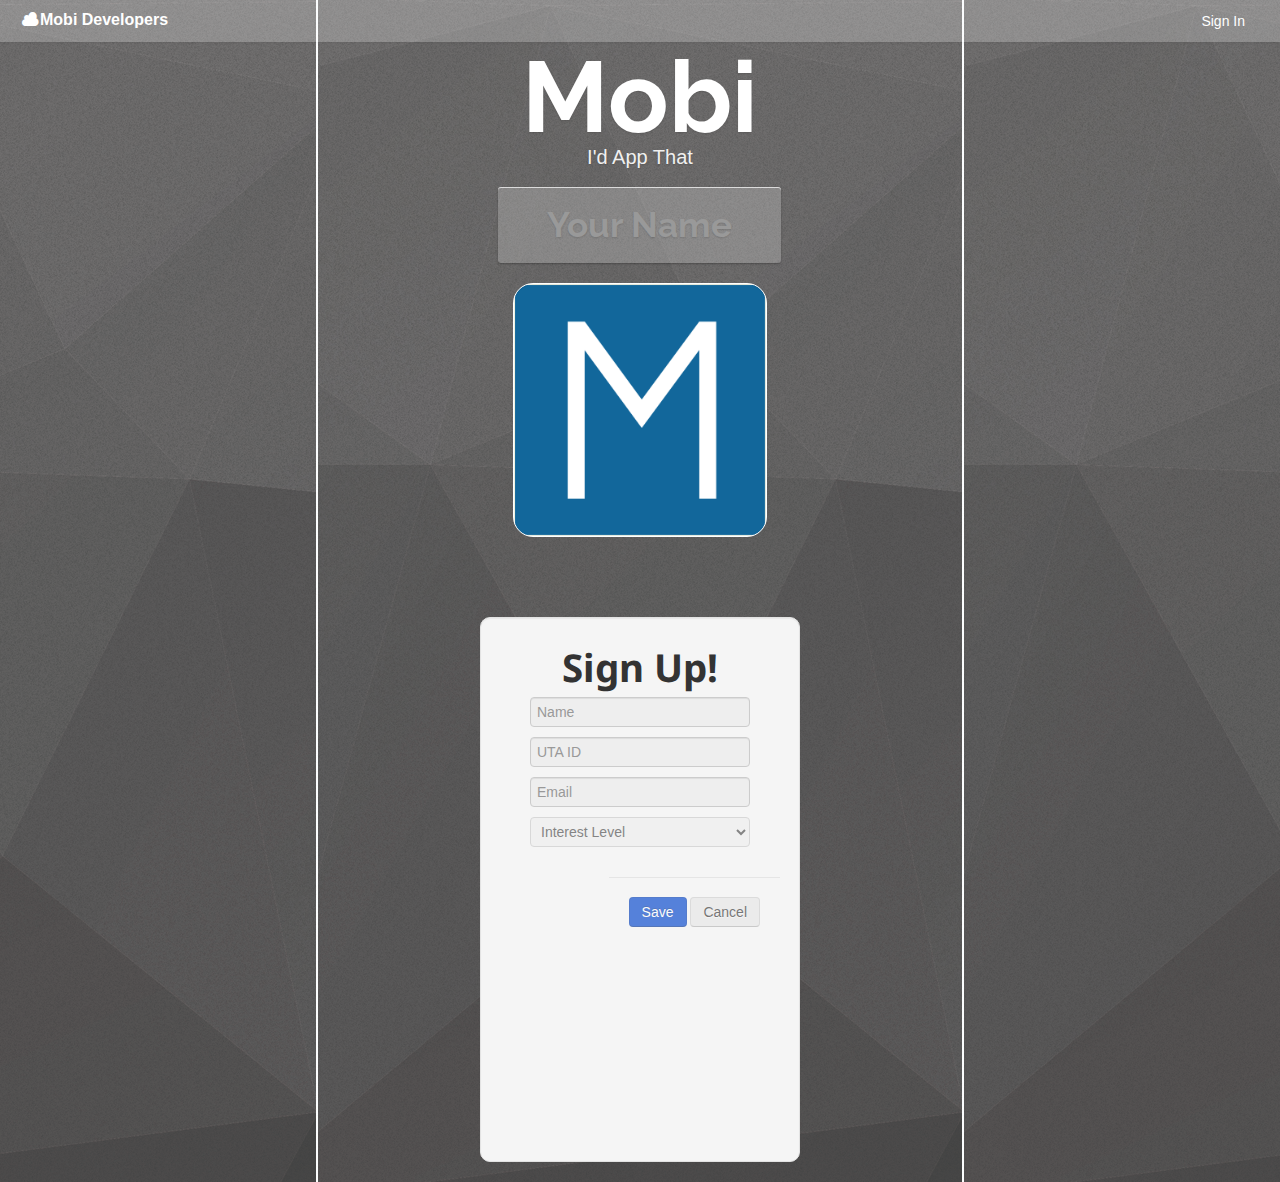
<file: index.html>
<!DOCTYPE HTML>
<html lang="en">

<head>
    <meta charset="utf-8" />
    <meta name="viewport" content="width=device-width, initial-scale=1, maximum-scale=1">
    <meta name="apple-mobile-web-app-capable" content="yes">
    <link href="https://fonts.googleapis.com/css?family=Limelight|Flamenco|Federo|Yesteryear|Josefin Sans|Spinnaker|Sansita One|Handlee|Droid Sans|Oswald:400,300,700" media="screen" rel="stylesheet" type="text/css" />
    <link href="stylesheets/bootstrap.css" media="screen" rel="stylesheet" type="text/css" />
    <link href="stylesheets/bootstrap-responsive.css" media="screen" rel="stylesheet" type="text/css" />
    <link href="stylesheets/common.css" media="screen" rel="stylesheet" type="text/css" />
    <link href="stylesheets/fontawesome.css" media="screen" rel="stylesheet" type="text/css" />
    <link href="stylesheets/project.css" media="screen" rel="stylesheet" type="text/css" />
    <link href="stylesheets/mobid.css" media="screen" rel="stylesheet" type="text/css" />
    <link href='http://fonts.googleapis.com/css?family=Raleway' rel='stylesheet' type='text/css'>
    <script src="http://code.jquery.com/jquery-1.11.0.min.js"></script>
    <script src="js/bootstrap.min.js"></script>
    <title>MobID</title>
</head>

<body>

    <div class="navbar navbar-static-top" id="nav-bar">
        <div class="navbar-inner">
            <a class="brand" href="#">
                <i class="icon icon-cloud"></i>Mobi Developers</a>
            <ul class="nav pull-right">
                <li class="dropdown">
                    <a id="dropdownMenu1" class="dropdown-toggle" role="button" data-toggle="dropdown">Sign In
                        <strong classs="caret"></strong>
                    </a>
                    <div class="dropdown-menu" role="menu" aria-labelledby="dropdownMenu1" style="padding: 15px; padding-bottom: 0px;">
                        <input id="user_email" type="text" placeholder="Email" />
                        <!--<input id="user_password" type="password" name="user[password]" placeholder="Password" />
                        <!--<input id="user_remember_me" style="float: left; margin-right: 10px;" type="checkbox" name="user[remember_me]" value="1" />
                        <label class="string optional" for="user_remember_me">Remember me</label>-->
                        <!-- The button below's onclick method is added via jquery. check the javascript code. -->
                        <button id="signInBtn" class="btn btn-primary" style="clear: left; width: 100%; height: 32px; font-size: 13px;" type="submit" name="commit">Sign In</button>
                        <br />
                        <br />
                    </div>
                </li>
            </ul>
        </div>
    </div>
    <div class="container-fluid" id="hero-container">
        <h1 class="heading pull-center" id="title">Mobi</h1>
        <h2 class="heading" id="subtitle">I'd App That</h2>
        <div class="row-fluid" id="signup-form-container">
            <span class="span6 offset3">
                <form class="pull-center" id="signup-form" action="">
                    <textarea id="bigName" name="memName" class="input-large pull-center" placeholder="Your Name" style="resize:none" readonly></textarea>
                </form>
            </span>
        </div>
        <div class="well pull-center"></div>
    </div>
    <div class="container-fluid">
        <div class="well pull-center well-1">
            <h1 class="heading">Sign Up!</h1>
            <input id="suname" class="textinput pull-center toggleFields" type="text" placeholder="Name" name="" disabled>
            <input id="suutaid" class="textinput pull-center toggleFields" type="text" placeholder="UTA ID" name="" disabled>
            <input id="suemail" class="textinput pull-center toggleFields" type="email" placeholder="Email" name="" disabled>

            <select id="suexperience" class="pull-center pull-center-1 toggleFields" name="" disabled>
                <option value="Interest Level">Interest Level</option>
                <option value="Member/Developer">Member/Developer</option>
                <option value="App Releases">App Releases</option>
                <option value="Student Org Services">Student Org Services</option>
            </select>

            <!--
          <div class="control-group">
            <label class="control-label">Interest Level:</label>
            <div class="controls">
              <label class="radio">
                <input type="radio" value="" name="">
                <span>Member/Developer</span>
              </label>
              <label class="radio">
                <input type="radio" value="" name="">
                <span>App Releases</span>
              </label>
              <label class="radio">
                <input type="radio" value="" name="">
                <span>Student Org Services</span>
              </label>
            </div>
          </div>
-->
            <span class="span-1 span-2"></span>
            <span class="span-1 span-3"></span>
            <div class="form-actions pull-right">
                <button onclick="signUp()" id="" class="btn btn-primary toggleFields" disabled>Save</button>
                <button class="btn toggleFields" disabled>Cancel</button>
            </div>
        </div>
    </div>
    <script src="http://www.parsecdn.com/js/parse-1.2.12.min.js"></script>
    <script src="js/disable_bootstrap_propagation.js"></script>
    <script src="js/signUp.js"></script>
    <script>
        //initializing a test DB named tada
        Parse.initialize("WGj60IjSG3BkThHlb8VpXVYGqbvaSIQ6mXh9NQEU", "LYMRAuQzkCO6xs9bikggjgEOMf1FFmpCB7hYY7Zz");

        $('#signInBtn').click(function() {

            var tableClass = Parse.Object.extend("Members");
            //var tableInstance = new Parse.Query(tableClass);
            var checkEmail = new Parse.Query("Members").equalTo("Email", $("#user_email").val());
            //var checkIfActive = new Parse.Query("Members").equalTo("active", "Y");
            var mainQuery = checkEmail.equalTo("active", "Y");

            mainQuery.find({

                success: function(results) {

                    $.each(results, function(index, value) {

                        $('#bigName').val(value.get("Name"));

                        //enables the sign up form
                        $('.toggleFields').removeAttr("disabled");

                    });
                }
            });

        });
    </script>
</body>

</html>
</file>
<file: stylesheets/common.css>
/*
  Common styles and overrides. Will be exported with the zip file download.
*/

/* Make fonts behave on Macs */
* {
  -webkit-font-smoothing: antialiased;
  text-rendering: optimizeLegibility;
}

/* Make Icons look better */
[class^="icon-"]::before, [class*=" icon-"]::before {
  vertical-align: baseline;
  line-height: 1em;
  color: inherit;
}
i.icon{
  text-align: center;
  background-image: none;
}

/* Centering elements */
body .pull-center{
  display: block;
  margin-left: auto;
  margin-right: auto;
}
</file>
<file: stylesheets/project.css>
#hero-container, #signup-form input, #signup-form button, #nav-bar.brand {
  font-family: 'proxima-nova', 'Helvetica Neue', Helvetica, Arial;
}
#signup-form {
  padding: 20px 15px;
  position: relative;
  min-height: 28px;
}
#signup-form input {
  position: absolute;
  left: 15px;
  right: 100px;
  width: auto;
}
#signup-form button {
  float: right;
}
</file>
<file: stylesheets/mobid.css>
html {
  /*background-color: #001b5b;*/
  background-image: url(../images/blackThin.jpg);
  /*background-repeat: no-repeat;*/
  background-position: top center;
}
body {
  padding-left: 0;
  padding-right: 0;
  background: transparent;
}
/* This makes absolutely positioned elements like p, h1,
     and some bootstrap elements placed properly. */
 #absolute-wrapper p, #absolute-wrapper h1, #absolute-wrapper h2, #absolute-wrapper h3, #absolute-wrapper h4, #absolute-wrapper h5, #absolute-wrapper h6 {
  margin-top: 0 !important;
}
#nav-bar .navbar-inner {
  background: rgba(255, 255, 255, 0.239216);
  border: none;
  -moz-box-shadow: 0px 1px 3px 0px rgba(0, 0, 0, 0.0666667);
  -webkit-box-shadow: 0px 1px 3px 0px rgba(0, 0, 0, 0.0666667);
  -o-box-shadow: 0px 1px 3px 0px rgba(0, 0, 0, 0.0666667);
  box-shadow: 0px 1px 3px 0px rgba(0, 0, 0, 0.0666667);
  padding-left: 20px;
  padding-right: 20px;
}
#nav-bar .brand {
  text-shadow: none;
  font-weight: bold;
  font-size: 16px;
  color: #ffffff;
}
#nav-bar .nav li a {
  text-shadow: none;
  color: #ffffff;
  line-height: 22px;
}
#hero-container {
  padding: 35px 0px 60px 0px;
}
#title {
  background: transparent;
  text-shadow: 0px 1px 2px rgba(0, 0, 0, 0.129412);
  font-family:"raleway";
  font-size: 100px;
  text-align: center;
  color: #ffffff;
  margin-top: 0px;
}
#subtitle {
  text-shadow: 0px 1px 2px rgba(0, 0, 0, 0.168627);
  font-weight: normal;
  font-size: 20px;
  text-align: center;
  color: #f0f0f0;
  padding: 10px 0px 0px 0px;
}



/* Need to update this whole #signup-form to be more fluid with different sized names */
#signup-form {
  background: rgba(255, 255, 255, 0.219608);
  border-radius: 3px;
  -moz-box-shadow: inset 0px 1px 0px 0px rgba(255, 255, 255, 0.701961), 0px 1px 2px 0px rgba(0, 0, 0, 0.270588);
  -webkit-box-shadow: inset 0px 1px 0px 0px rgba(255, 255, 255, 0.701961), 0px 1px 2px 0px rgba(0, 0, 0, 0.270588);
  -o-box-shadow: inset 0px 1px 0px 0px rgba(255, 255, 255, 0.701961), 0px 1px 2px 0px rgba(0, 0, 0, 0.270588);
  box-shadow: inset 0px 1px 0px 0px rgba(255, 255, 255, 0.701961), 0px 1px 2px 0px rgba(0, 0, 0, 0.270588);
  margin-bottom: 0px;
  height: 36px;
  width: 253px;
}
#signup-form .input-large {
  background: rgba(255, 255, 255, 0);
  -moz-box-shadow: none;
  -webkit-box-shadow: none;
  -o-box-shadow: none;
  box-shadow: none;
  font-family:"raleway";
  font-weight: bold;
  font-size: 35px;
  text-align: center;
  color: #ffffff;
  line-height: 25px;
  border-radius: 0px;
  border: 1px solid rgba(18, 103, 155, 0);
  height: 42px;
}
#hero-container .well {
  border-radius: 20px;
  border: 1px solid #ffffff;
  margin-top: 20px;
  background: #12679b url(../images/source.png) repeat 0px 0px;
  background-size: cover;
  height: 214px;
  width: 214px;
}
.container-fluid .well.well-1 {
  border-radius: 10px;
  height: 505px;
  width: 280px;
}
.container-fluid .well.well-1 .heading {
  text-align: center;
  font-family:"droid sans";
}
.container-fluid .well.well-1 form .pull-center.pull-center-1 {
  width: 200px;
}
.container-fluid .well.well-1 form span.span-1 {
  opacity: 1;
  left: 248px;
  width: 19px;
  min-width: 19px;
  height: 13px;
  position: absolute;
  background-image: url(data:image/png;
 border: none;
  display: inline;
  visibility: visible;
  z-index: auto;
  background-position: 0px 0px;
  background-repeat: no-repeat no-repeat;
}
.container-fluid .well.well-1 form span.span-2 {
  top: 705.5px;
}
.container-fluid .well.well-1 form .span-1.span-3 {
  top: 785.5px;
}
.container-fluid .well.well-1 .form-actions {
  border-radius: 5px;
  border-top: none;
  border-left: 1px solid rgba(51, 51, 51, 0);
}

#bigName {
  background: transparent;
  text-shadow: 0px 1px 2px rgba(0, 0, 0, 0.129412);
  font-family:"raleway";
  font-size: 100px;
  text-align: center;
  color: #ffffff;
  margin-top: 0px;
}
</file>
